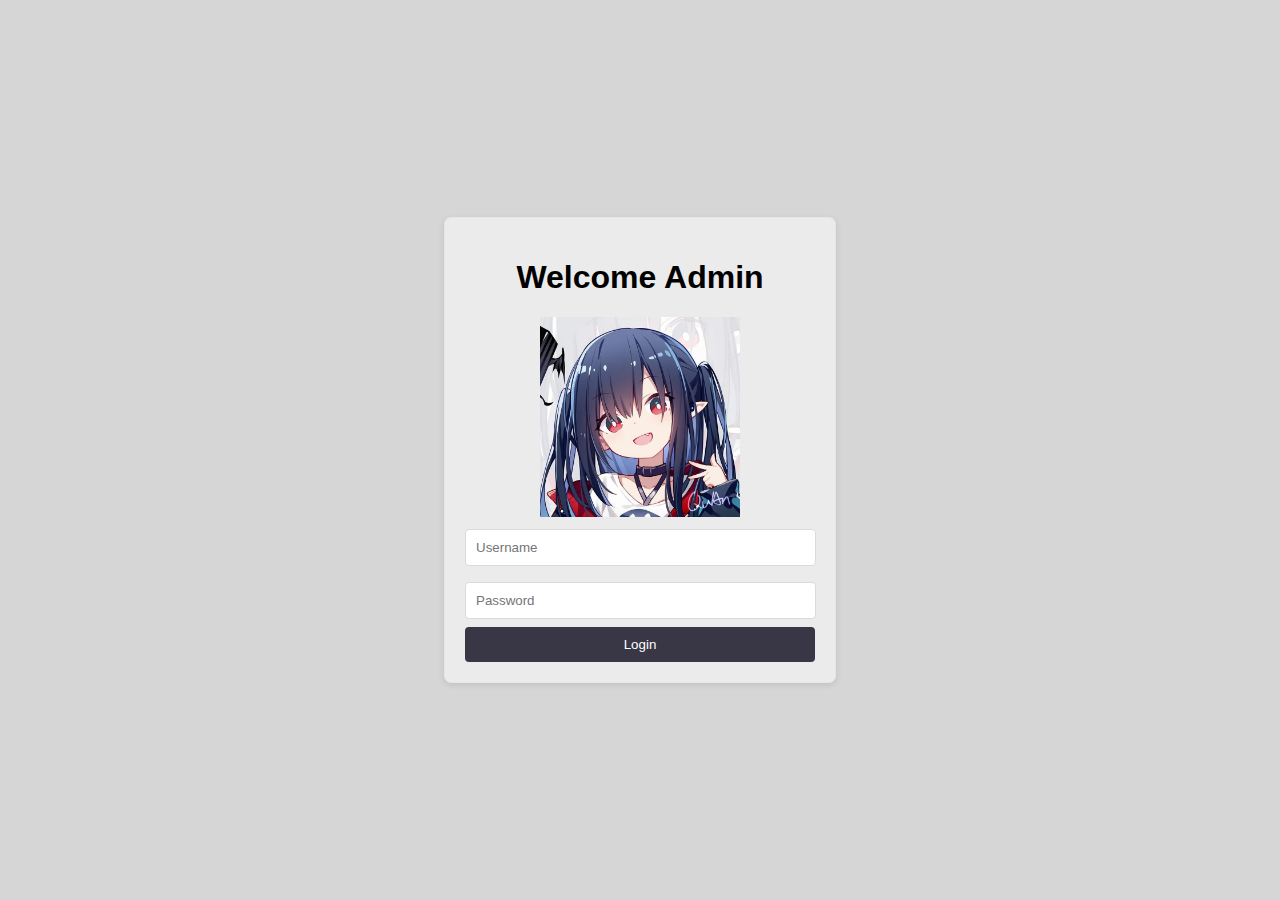
<file: login.html>
<!DOCTYPE html>
<html lang="en">
<head>
  <meta charset="UTF-8">
  <meta http-equiv="X-UA-Compatible" content="IE=edge">
  <meta name="viewport" content="width=device-width, initial-scale=1.0">
  <link rel="stylesheet" href="login.css">
  <title>Tokomputer</title>
</head>
<body>
  <div class="container">
    <div class="login-form">
      <h1>Welcome Admin</h1>
      <img src="img/anim.jpg" alt="">
      <input type="text" placeholder="Username">
      <input type="password" placeholder="Password">
      <a href="index.html">
      <button type="submit">Login</button>
      </a>
    </div>
</body>
</html>
</file>
<file: login.css>
body {
  font-family: Arial, sans-serif;
  display: flex;
  justify-content: center;
  align-items: center;
  height: 100vh;
  margin: 0;
  background-color: #d6d6d6;
  object-fit:contain;
}

.container {
  background-color: rgba(255, 255, 255, 0.5);
  border: 1px solid #e6e6e6;
  width: 350px;
  border-radius: 7px;
  padding: 20px;
  box-shadow: 0 2px 6px rgba(0, 0, 0, 0.1);
}

.login-form h1{
  display: flex;
  justify-content: center;
}

.login-form img {
  width: 200px;
  display: block;
  margin: 0 auto 4px;
  object-fit: cover;
}

input {
  width: 94%;
  padding: 10px;
  margin: 8px 0;
  border: 1px solid #dbdbdb;
  border-radius: 4px;
}

button {
  width: 100%;
  padding: 10px;
  color: #fff;
  background-color: #393646;
  border: none;
  border-radius: 4px;
  cursor: pointer;
}

.separator {
  text-align: center;
  margin: 15px 0;
  font-weight: bold;
  font-size: 12px;
}

.signup-btn {
  background-color: #393646;
  color: #fff;
  border: none;
  border-radius: 4px;
  cursor: pointer;
}

@media screen and (max-width: 720px) {
  .container {
    width: 300px;
  }
}
</file>
